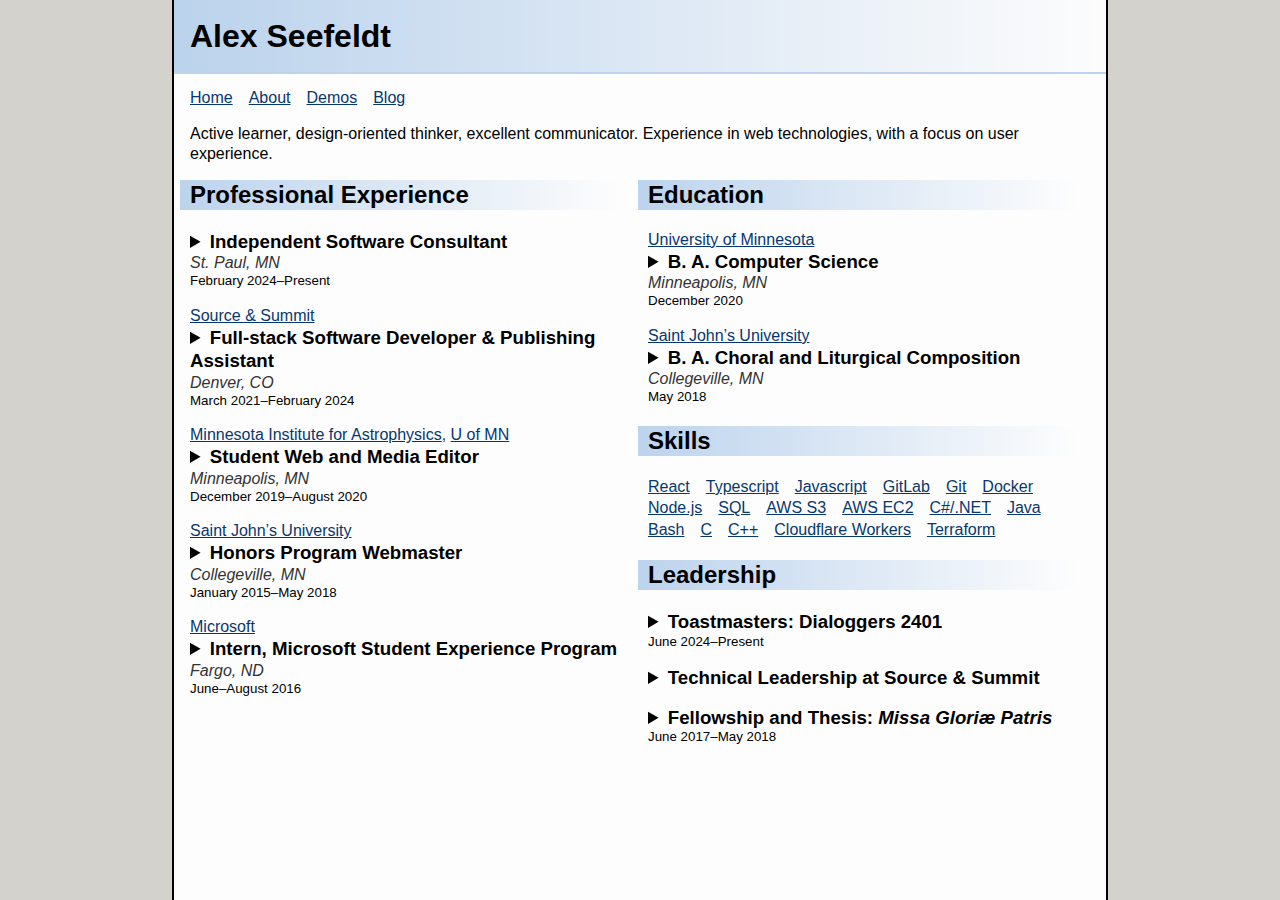
<file: index.html>
<!DOCTYPE html>
<html lang="en">
  <head>
    <title>Alex Seefeldt</title>
    <meta charset="utf-8" />
    <meta content="#6495ED" name="theme-color" />
    <meta content="width=device-width, initial-scale=1.0, shrink-to-fit=no" name="viewport" />
    <!-- <link href="/feed.xml" rel="alternate" title="RSS" type="application/rss+xml" /> -->
    <link href="/favicon.ico" rel="icon" type="image/x-icon" />
    <link href="/css/style.css" rel="stylesheet" type="text/css" />
  </head>
  <body class="wide">
    <header>
      <h1>Alex Seefeldt</h1>
      <nav><a href="/">Home</a><a href="/about">About</a><a href="/demos">Demos</a><a href="/blog">Blog</a></nav>
    </header>
    <main>
      <p>Active learner, design-oriented thinker, excellent communicator. Experience in web technologies, with a focus on user experience.</p>
      <div class="resume">
        <section>
          <h2>Professional Experience</h2>
          <div class="resume-item">
            <details>
              <summary>
                <div class="title">Independent Software Consultant</b></div>
                <div class="location">St. Paul, MN</div>
                <div class="timespan">February 2024–Present</div>
              </summary>
              <ul>
                <li>Work with stakeholders to define requirements</li>
                <li>Design and deploy custom cloud-based solutions</li>
                <li>Provide freelance website development, React frontend work, and Wordpress maintenance</li>
              </ul>
            </details>
          </div>
          <div class="resume-item">
            <div class="context"><a href="https://www.sourceandsummit.com/">Source & Summit</a></div>
            <details>
              <summary>
                <div class="title">Full-stack Software Developer & Publishing Assistant</div>
                <div class="location">Denver, CO</div>
                <div class="timespan">March 2021–February 2024</div>
              </summary>
              <ul>
                <li>Designed, implemented, and deployed core features for React-based liturgy planning platform in Typescript, including web client, backend services, and monitoring</li>
                <li>Collaborated with UX and product stakeholders to develop requirements and testing strategy</li>
                <li>Planned feature implementation by drafting and reviewing technical documents and leading definition of work</li>
                <li>Provided operational support for web app, including on-call availability for critical production issues</li>
                <li>Integrated third-party APIs, including Chargebee, Hubspot, Google Places, and Google Analytics</li>
              </ul>
            </details>
          </div>
          <div class="resume-item">
            <div class="context"><a href="https://cse.umn.edu/mifa/">Minnesota Institute for Astrophysics</a>, <a href="https://twin-cities.umn.edu/">U of MN</a></div>
            <details>
              <summary>
                <div class="title">Student Web and Media Editor</div>
                <div class="location">Minneapolis, MN</div>
                <div class="timespan">December 2019–August 2020</div>
              </summary>
              <ul>
                <li>Redesigned Institute website and executed migration to Drupal</li>
                <li>Built auxiliary websites for academic subunits and professors within the Institute</li>
                <li>Created media to support Institute’s outreach mission</li>
              </ul>
            </details>
          </div>
          <div class="resume-item">
            <div class="context"><a href="https://www.csbsju.edu/">Saint John’s University</a></div>
            <details>
              <summary>
                <div class="title">Honors Program Webmaster</div>
                <div class="location">Collegeville, MN</div>
                <div class="timespan">January 2015–May 2018</div>
              </summary>
              <ul>
                <li>Overhauled site layout and organization for clarity and accessibility</li>
                <li>Managed websites for Honors & All College Thesis Programs using Ingeniux CMS</li>
              </ul>
            </details>
          </div>
          <div class="resume-item">
            <div class="context"><a href="https://www.microsoft.com/">Microsoft</a></div>
            <details>
              <summary>
                <div class="title">Intern, Microsoft Student Experience Program</div>
                <div class="location">Fargo, ND</div>
                <div class="timespan">June–August 2016</div>
              </summary>
              <ul>
                <li>Built utilities for the Dynamics AX documentation team to manage documentation process</li>
                <li class="final">Explored possibilities for augmenting in-line documentation rendering in Visual Studio</li>
              </ul>
            </details>
          </div>
        </section>
        <section>
          <h2>Education</h2>
          <div class="resume-item">
            <div class="context"><a href="https://twin-cities.umn.edu/">University of Minnesota</a></div>
            <details>
              <summary>
                <div class="title">B. A. Computer Science</div>
                <div class="location">Minneapolis, MN</div>
                <div class="timespan">December 2020</div>
              </summary>
              <ul><li>Coursework in Operating Systems, Networking, Algorithms, Databases</li></ul>
            </details>
          </div>
          <div class="resume-item">
            <div class="context"><a href="https://www.csbsju.edu/">Saint John’s University</a></div>
            <details>
              <summary>
                <div class="title">B. A. Choral and Liturgical Composition</div>
                <div class="location">Collegeville, MN</div>
                <div class="timespan">May 2018</div>
              </summary>
              <ul>
                <li>Magna Cum Laude</li>
                <li>Minor in Computer Science</li>
              </ul>
            </details>
          </div>
        </section>
        <section>
          <h2>Skills</h2>
          <ul class="flex-ul">
            <li><a href="https://en.wikipedia.org/wiki/React_(software)">React</a></li>
            <li><a href="https://en.wikipedia.org/wiki/TypeScript">Typescript</a></li>
            <li><a href="https://en.wikipedia.org/wiki/JavaScript">Javascript</a></li>
            <li><a href="https://en.wikipedia.org/wiki/GitLab">GitLab</a></li>
            <li><a href="https://en.wikipedia.org/wiki/Git">Git</a></li>
            <li><a href="https://en.wikipedia.org/wiki/Docker_(software)">Docker</a></li>
            <li><a href="https://en.wikipedia.org/wiki/Node.js">Node.js</a></li>
            <li><a href="https://en.wikipedia.org/wiki/SQL">SQL</a></li>
            <li><a href="https://en.wikipedia.org/wiki/Amazon_S3">AWS S3</a></li>
            <li><a href="https://en.wikipedia.org/wiki/Amazon_Elastic_Compute_Cloud">AWS EC2</a></li>
            <li><a href="https://en.wikipedia.org/wiki/C_Sharp_(programming_language)">C#/.NET</a></li>
            <li><a href="https://en.wikipedia.org/wiki/Java_(programming_language)">Java</a></li>
            <li><a href="https://en.wikipedia.org/wiki/Bash_(Unix_shell)">Bash</a></li>
            <li><a href="https://en.wikipedia.org/wiki/C_(programming_language)">C</a></li>
            <li><a href="https://en.wikipedia.org/wiki/C%2B%2B">C++</a></li>
            <li><a href="https://en.wikipedia.org/wiki/Cloudflare_Workers">Cloudflare Workers</a></li>
            <li><a href="https://en.wikipedia.org/wiki/Terraform_(software)">Terraform</a></li>
          </ul>
        </section>
        <section>
          <h2>Leadership</h2>
          <div class="resume-item">
            <details>
              <summary>
                <div class="title">Toastmasters: Dialoggers <span class="onum">2401</span></div>
                <div class="timespan">June 2024–Present</div>
              </summary>
              <ul>
                <li>Currently serving as Club President for <span class="onum">2025–2026</span> program year</li>
                <li>Preside over meetings; lead club business discussions; represent the club at area & district level</li>
                <li>Present speeches, practice impromptu speaking, and provide feedback to other club members</li>
              </ul>
            </details>
          </div>
          <div class="resume-item">
            <details>
              <summary>
                <div class="title">Technical Leadership at Source & Summit</div>
              </summary>
              <ul>
                <li>Typescript framework for improving usability of Apollo GraphQL client</li>
                <li>Multi-user group mechanics: database design & implementation</li>
                <li>Rewrite of upload feature to AWS S3</li>
              </ul>
            </details>
          </div>
          <div class="resume-item">
            <details>
              <summary>
                <div class="title">Fellowship and Thesis: <cite>Missa&nbsp;Gloriæ&nbsp;Patris</cite></div>
                <div class="timespan">June 2017–May 2018</div>
              </summary>
              <ul>
                <li>Designed and executed a self-driven, large-scale composition project</li>
                <li>Created original 55-page score in addition to defending a 20-page paper</li>
                <li>Organized, rehearsed, and directed two performances of the work</li>
              </ul>
            </details>
          </div>
        </section>
      </div>
    </main>
    <footer>
    </footer>
  </body>
</html>
</file>
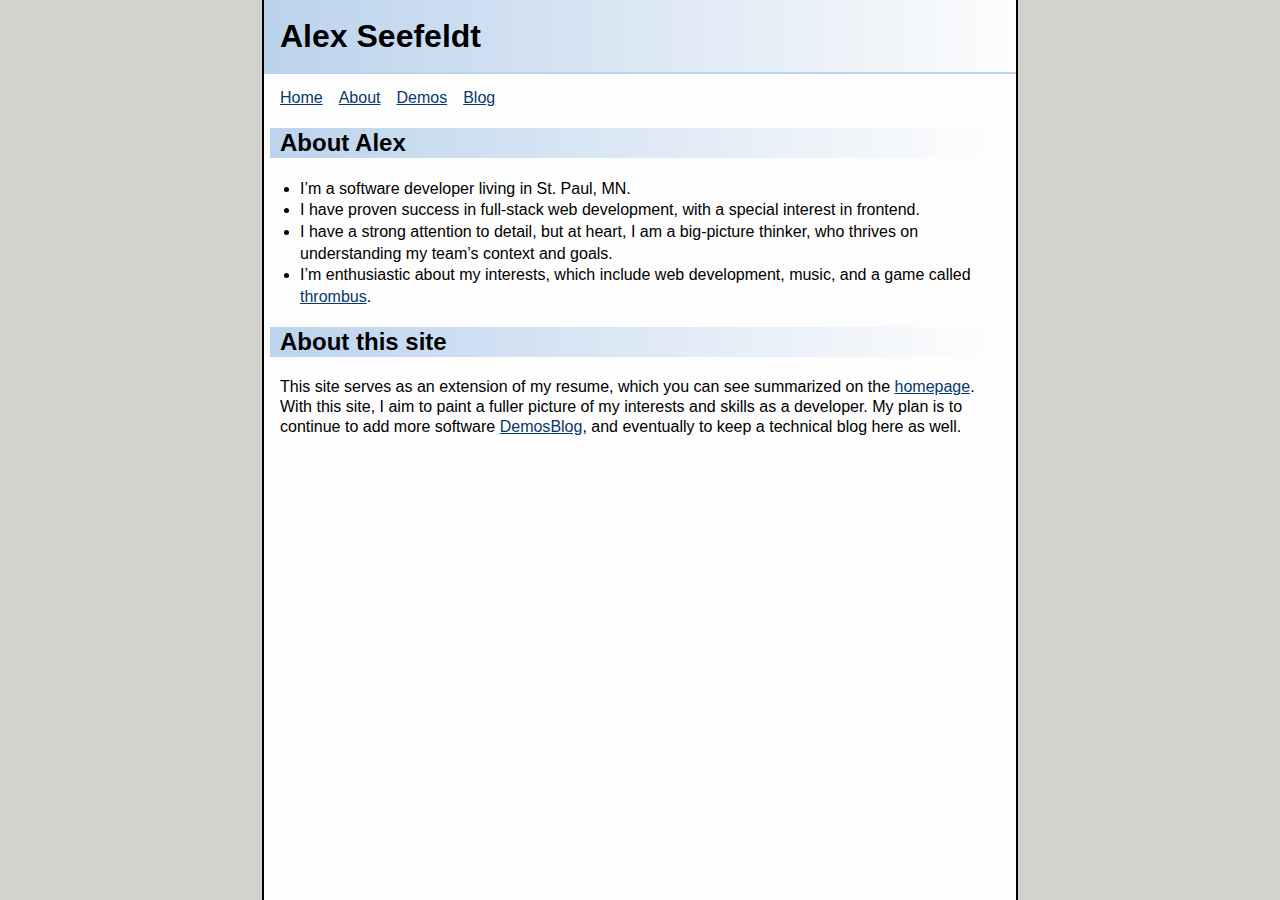
<file: about/index.html>
<!DOCTYPE html>
<html lang="en">
  <head>
    <title>Alex Seefeldt</title>
    <meta charset="utf-8" />
    <meta content="#6495ED" name="theme-color" />
    <meta content="width=device-width, initial-scale=1.0, shrink-to-fit=no" name="viewport" />
    <!-- <link href="/feed.xml" rel="alternate" title="RSS" type="application/rss+xml" /> -->
    <link href="/favicon.ico" rel="icon" type="image/x-icon" />
    <link href="/css/style.css" rel="stylesheet" type="text/css" />
  </head>
  <body>
    <header>
      <h1>Alex Seefeldt</h1>
      <nav><a href="/">Home</a><a href="/about">About</a><a href="/demos">Demos</a><a href="/blog">Blog</a></nav>
    </header>
    <main>
      <h2>About Alex</h2>
      <ul>
        <li>I’m a software developer living in St. Paul, MN.</li>
        <li>I have proven success in full-stack web development, with a special interest in frontend.</li>
        <li>I have a strong attention to detail, but at heart, I am a big-picture thinker, who thrives on understanding my team’s context and goals.</li>
        <li>I’m enthusiastic about my interests, which include web development, music, and a game called <a href="https://thrombusleague.org/">thrombus</a>.</li>
      </ul>
      <h2>About this site</h2>
      <p>
        This site serves as an extension of my resume, which you can see summarized on the <a href="/">homepage</a>.
        With this site, I aim to paint a fuller picture of my interests and skills as a developer.
        My plan is to continue to add more software <a href="/demos">Demos</a><a href="/blog">Blog</a>, and eventually to keep a technical blog here as well.
      </p>
    </main>
    <footer>
    </footer>
  </body>
</html>
</file>
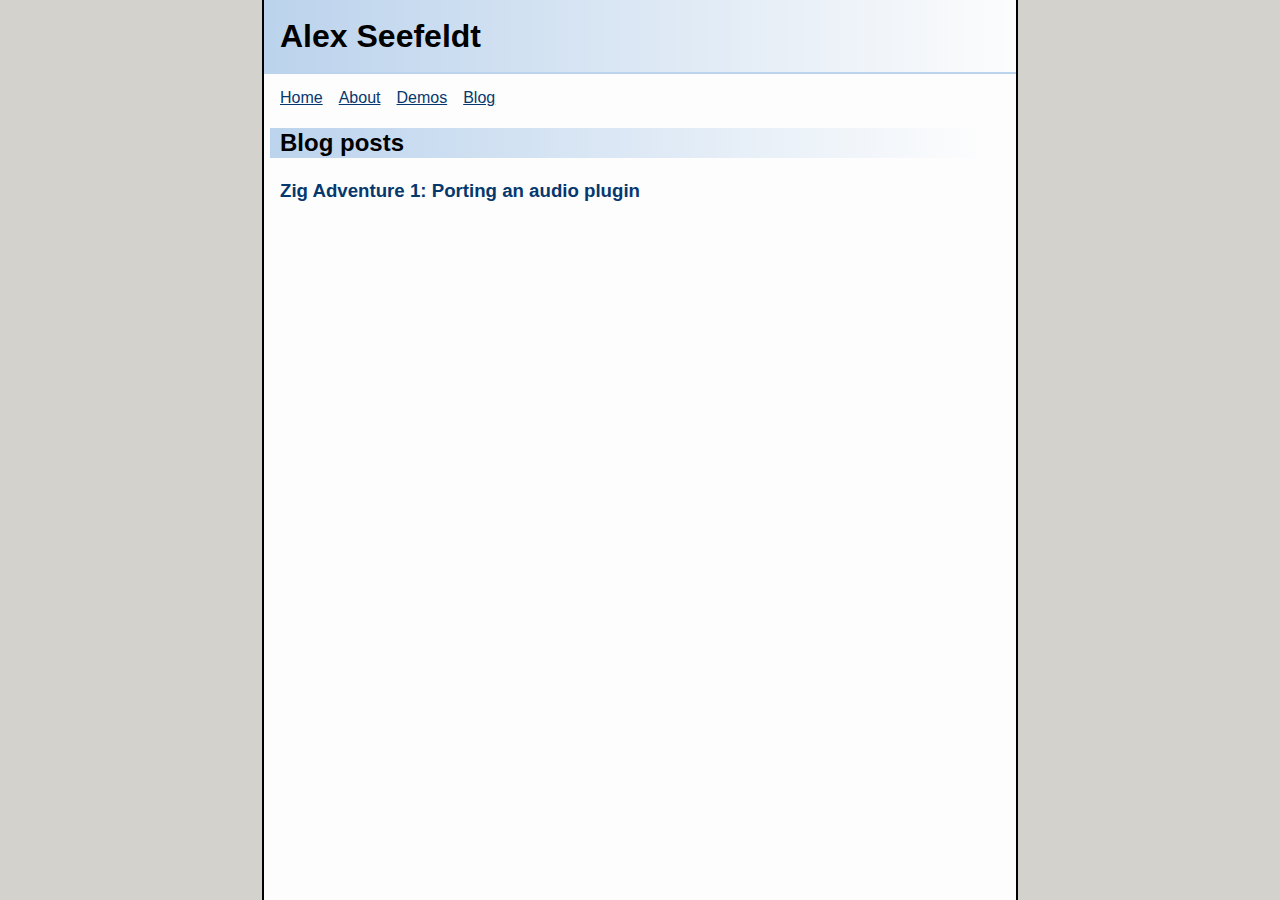
<file: blog/index.html>
<!DOCTYPE html>
<html lang="en">
  <head>
    <title>Alex Seefeldt</title>
    <meta charset="utf-8" />
    <meta content="#6495ED" name="theme-color" />
    <meta content="width=device-width, initial-scale=1.0, shrink-to-fit=no" name="viewport" />
    <!-- <link href="/feed.xml" rel="alternate" title="RSS" type="application/rss+xml" /> -->
    <link href="/favicon.ico" rel="icon" type="image/x-icon" />
    <link href="/css/style.css" rel="stylesheet" type="text/css" />
  </head>
  <body>
    <header>
      <h1>Alex Seefeldt</h1>
      <nav><a href="/">Home</a><a href="/about">About</a><a href="/demos">Demos</a><a href="/blog">Blog</a></nav>
    </header>
    <main>
      <h2>Blog posts</h2>
      <ul class="semantic">
        <li>
          <a class="post-link" href="zig-1">
            <span class="title">Zig Adventure 1: Porting an audio plugin</span>
          </a>
        </li>
      </ul>
    </main>
    <footer>
    </footer>
  </body>
</html>
</file>
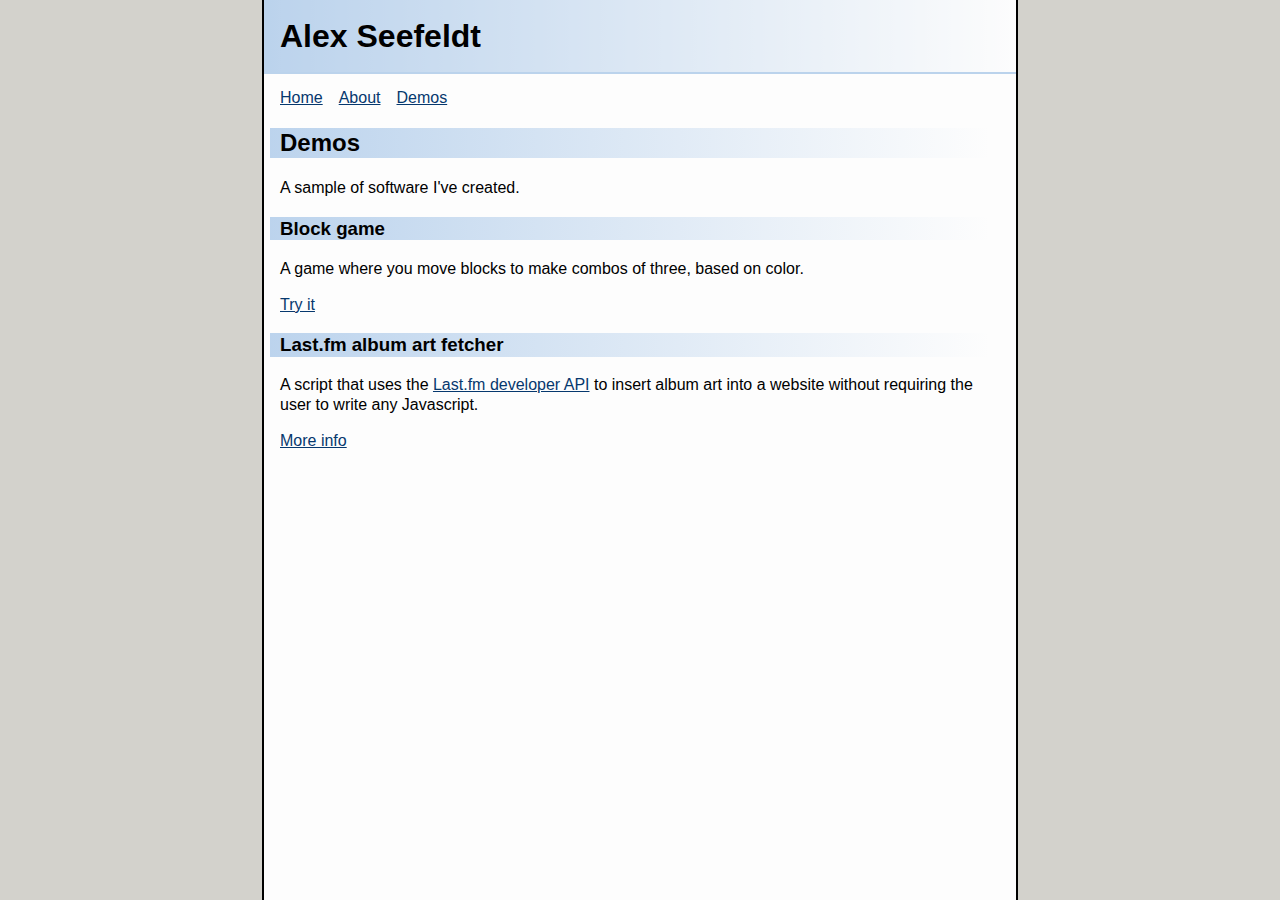
<file: demos/index.html>
<!DOCTYPE html>
<html lang="en">
  <head>
    <title>Alex Seefeldt</title>
    <meta charset="utf-8" />
    <meta content="#6495ED" name="theme-color" />
    <meta content="width=device-width, initial-scale=1.0, shrink-to-fit=no" name="viewport" />
    <!-- <link href="/feed.xml" rel="alternate" title="RSS" type="application/rss+xml" /> -->
    <link href="/favicon.ico" rel="icon" type="image/x-icon" />
    <link href="/css/style.css" rel="stylesheet" type="text/css" />
  </head>
  <body>
    <header>
      <h1>Alex Seefeldt</h1>
      <nav><a href="/">Home</a><a href="/about">About</a><a href="/demos">Demos</a></nav>
    </header>
    <main>
      <h2>Demos</h2>
      <p>A sample of software I've created.</p>
      <h3>Block game</h3>
      <p>A game where you move blocks to make combos of three, based on color.</p>
      <p><a href="game">Try it</a></p>
      <h3>Last.fm album art fetcher</h3>
      <p>A script that uses the <a href="https://www.last.fm/api">Last.fm developer API</a> to insert album art into a website without requiring the user to write any Javascript.</p>
      <p><a href="album-art-fetcher">More info</a></p>
    </main>
    <footer>
    </footer>
  </body>
</html>
</file>
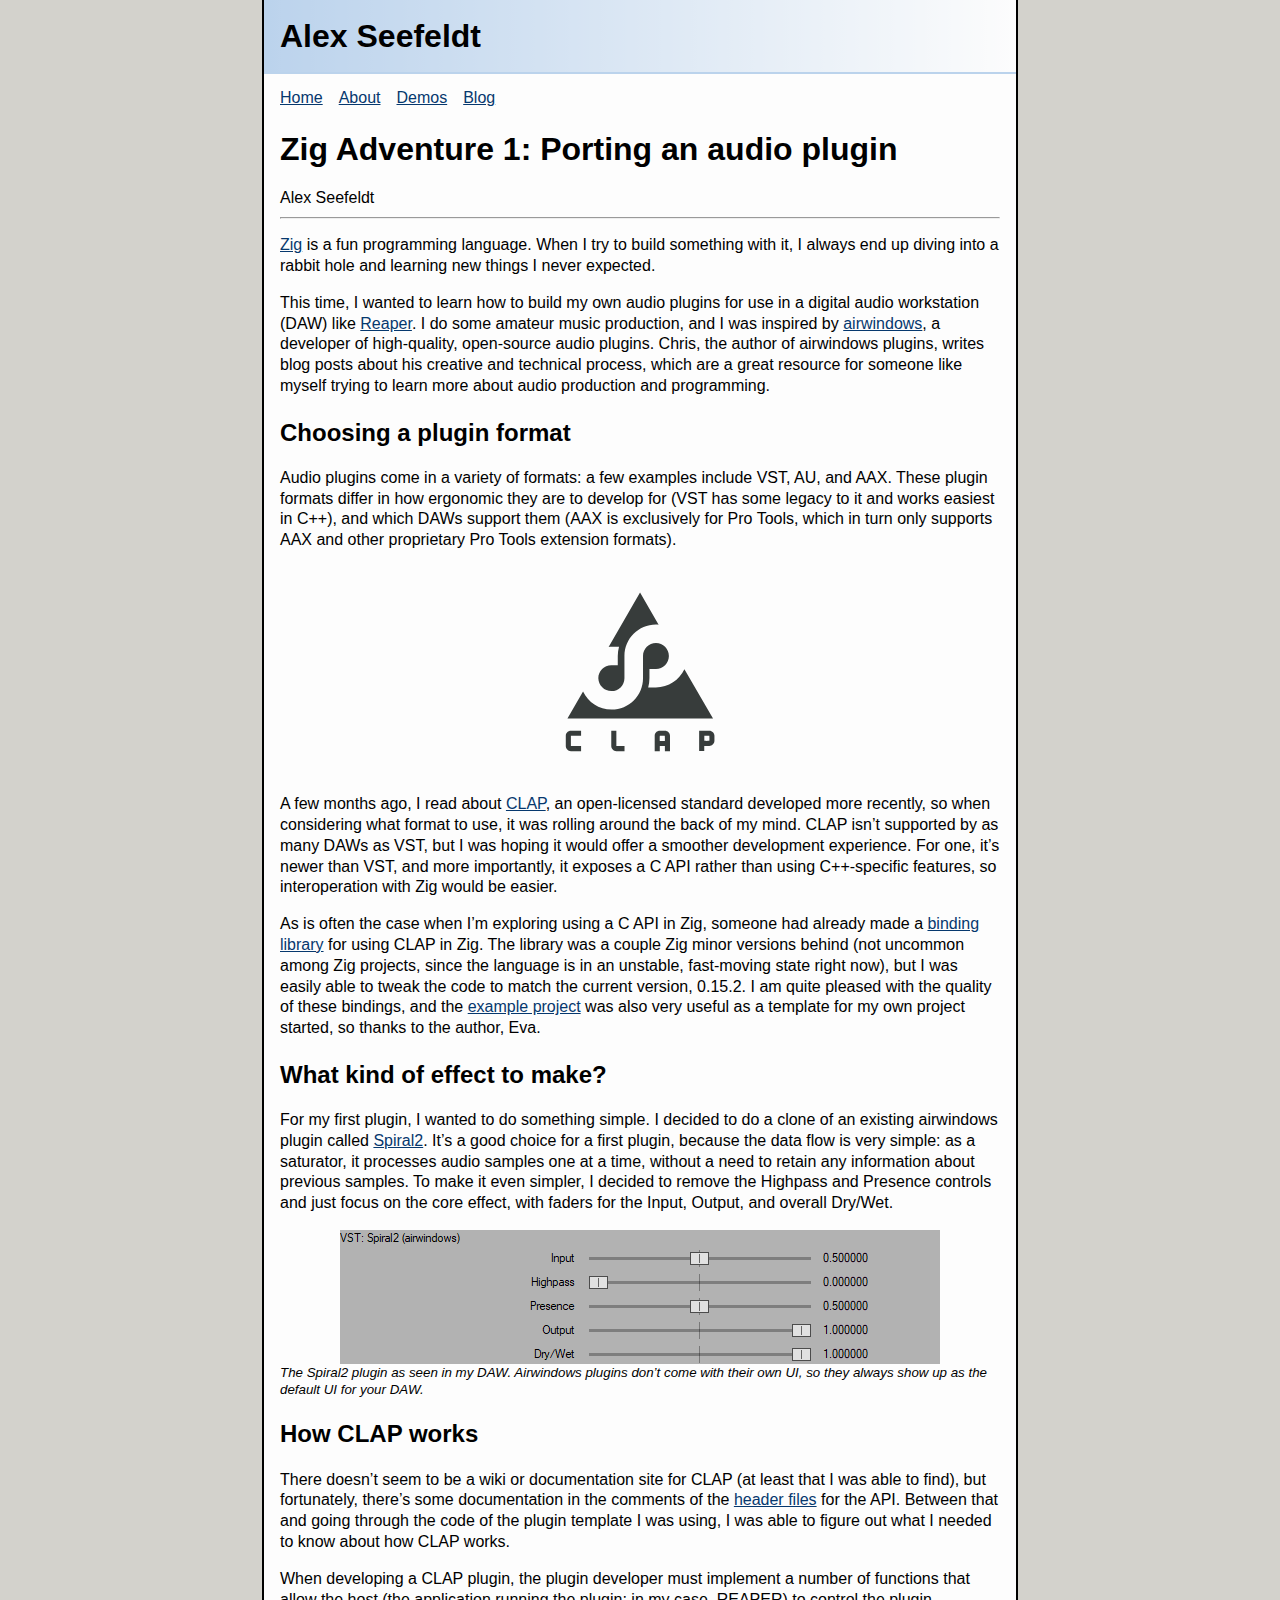
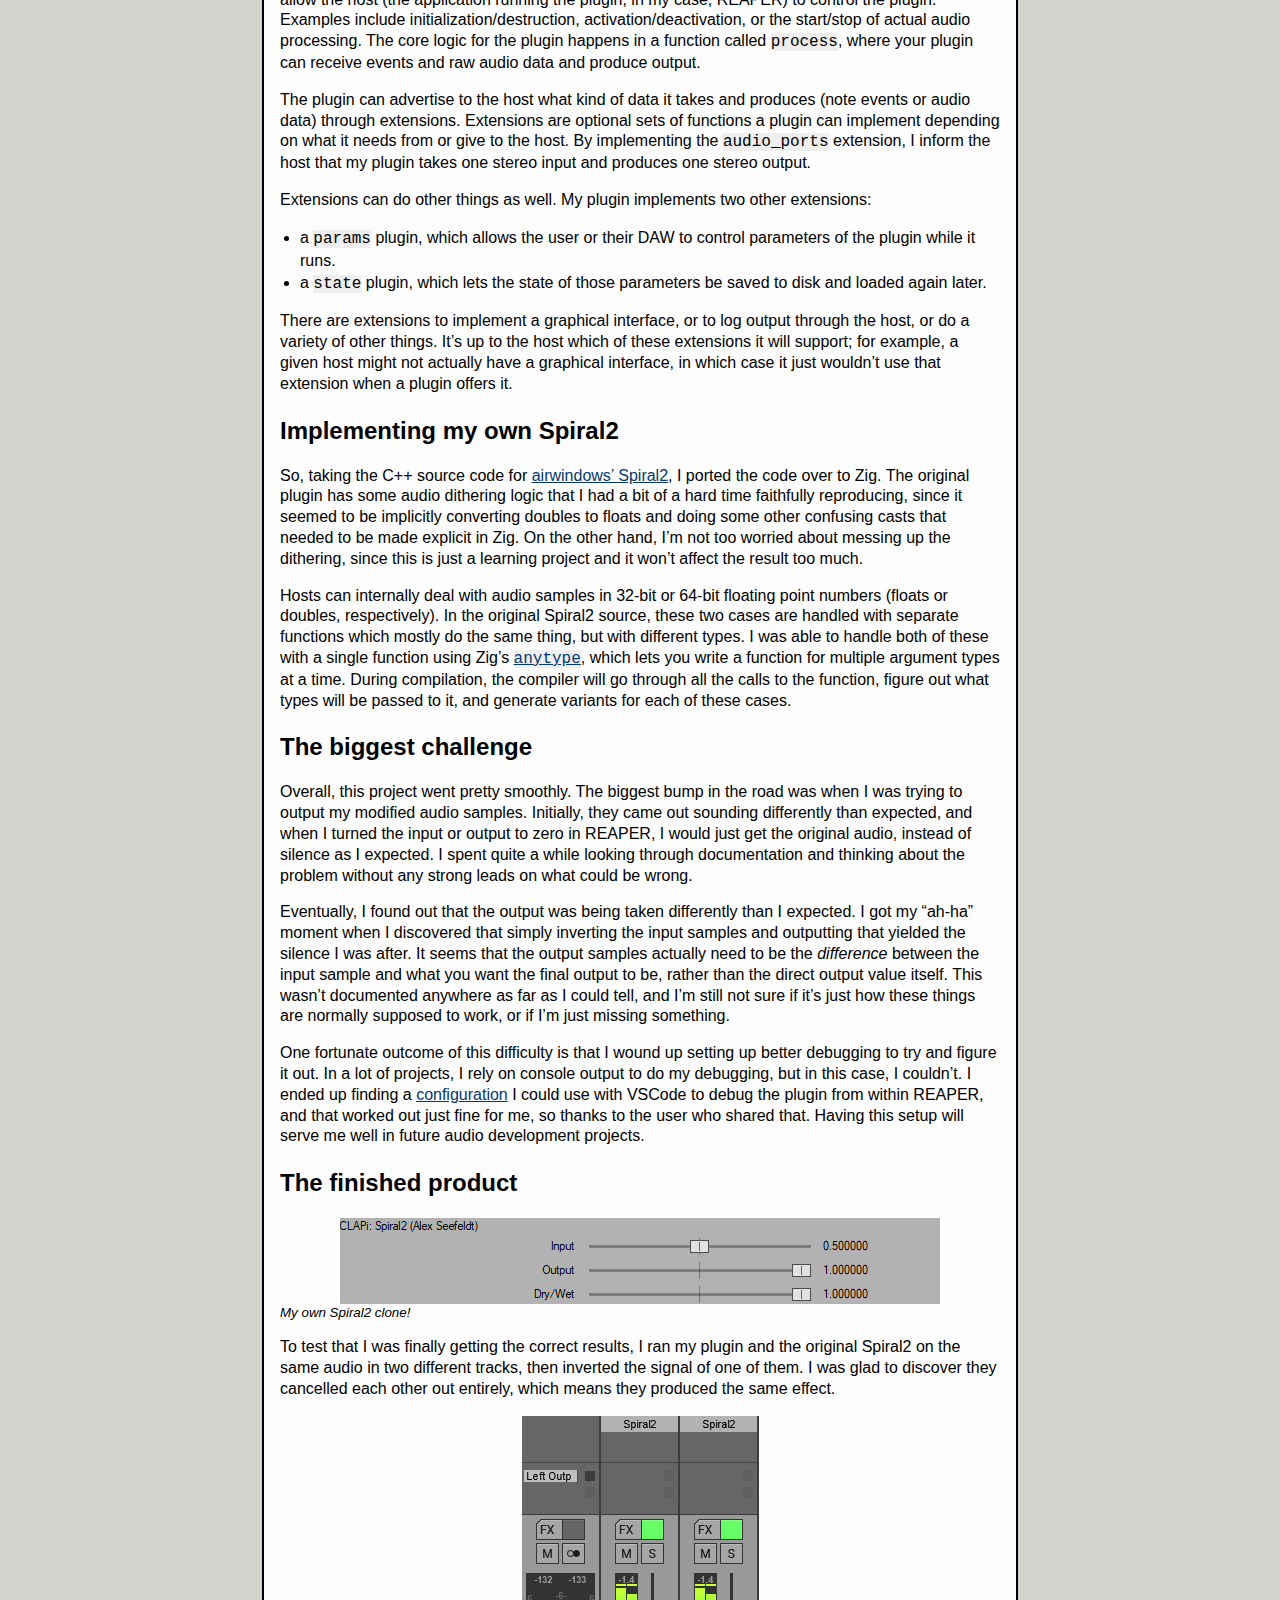
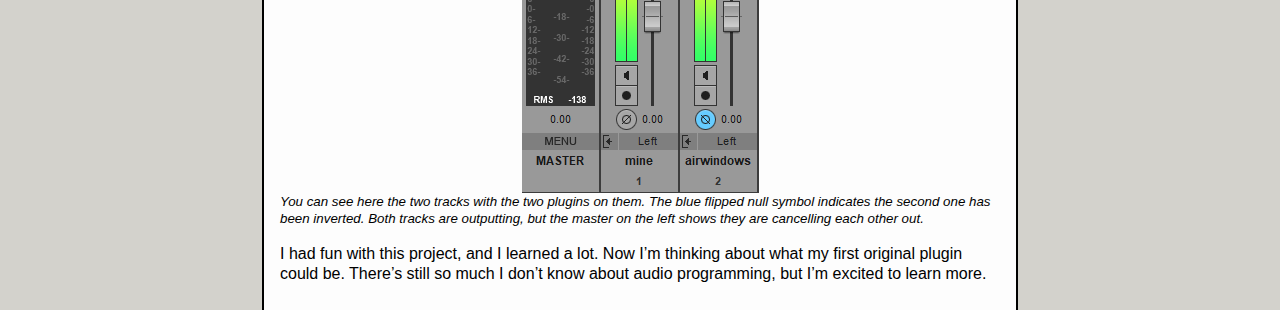
<file: blog/zig-1/index.html>
<!DOCTYPE html>
<html lang="en">
  <head>
    <title>Alex Seefeldt</title>
    <meta charset="utf-8" />
    <meta content="#6495ED" name="theme-color" />
    <meta content="width=device-width, initial-scale=1.0, shrink-to-fit=no" name="viewport" />
    <!-- <link href="/feed.xml" rel="alternate" title="RSS" type="application/rss+xml" /> -->
    <link href="/favicon.ico" rel="icon" type="image/x-icon" />
    <link href="/css/style.css" rel="stylesheet" type="text/css" />
  </head>
  <body>
    <header>
      <h1>Alex Seefeldt</h1>
      <nav><a href="/">Home</a><a href="/about">About</a><a href="/demos">Demos</a><a href="/blog">Blog</a></nav>
    </header>
    <main>
      <article>
        <h1>Zig Adventure 1: Porting an audio plugin</h1>
        <div class="byline">Alex Seefeldt</div>
        <hr>
        <p>
          <a href="https://ziglang.org/">Zig</a> is a fun programming language.
          When I try to build something with it, I always end up diving into a rabbit hole and learning new things I never expected.
        </p><p>
          This time, I wanted to learn how to build my own audio plugins for use in a digital audio workstation (DAW) like <a href="https://www.reaper.fm/">Reaper</a>.
          I do some amateur music production, and I was inspired by <a href="https://www.airwindows.com/">airwindows</a>, a developer of high-quality, open-source audio plugins.
          Chris, the author of airwindows plugins, writes blog posts about his creative and technical process,
          which are a great resource for someone like myself trying to learn more about audio production and programming.
        </p>
        <h2>Choosing a plugin format</h2>
        <p>
          Audio plugins come in a variety of formats: a few examples include VST, AU, and AAX.
          These plugin formats differ in how ergonomic they are to develop for (VST has some legacy to it and works easiest in C++),
          and which DAWs support them (AAX is exclusively for Pro Tools, which in turn only supports AAX and other proprietary Pro Tools extension formats).
        </p>
        <img src="clap.svg" width="200" />
        <p>
          A few months ago, I read about <a href="https://cleveraudio.org/">CLAP</a>, an open-licensed standard developed more recently, so when considering what format to use, it was rolling around the back of my mind.
          CLAP isn’t supported by as many DAWs as VST, but I was hoping it would offer a smoother development experience.
          For one, it’s newer than VST, and more importantly, it exposes a C API rather than using C++-specific features, so interoperation with Zig would be easier.
        </p><p>
          As is often the case when I’m exploring using a C API in Zig, someone had already made a <a href="https://sr.ht/~interpunct/clap-zig-bindings/">binding library</a> for using CLAP in Zig.
          The library was a couple Zig minor versions behind (not uncommon among Zig projects, since the language is in an unstable, fast-moving state right now),
          but I was easily able to tweak the code to match the current version, 0.15.2.
          I am quite pleased with the quality of these bindings,
          and the <a href="https://git.sr.ht/~interpunct/clap-bindings-example">example project</a> was also very useful
          as a template for my own project started, so thanks to the author, Eva.
        </p>
        <h2>What kind of effect to make?</h2>
        <p>
          For my first plugin, I wanted to do something simple.
          I decided to do a clone of an existing airwindows plugin called <a href="https://www.airwindows.com/spiral2/">Spiral2</a>.
          It’s a good choice for a first plugin, because the data flow is very simple: as a saturator, it processes audio samples one at a time,
          without a need to retain any information about previous samples.
          To make it even simpler, I decided to remove the Highpass and Presence controls and just focus on the core effect, with faders for the Input, Output, and overall Dry/Wet.
        </p>
        <figure><img src="spiral2-mobile.webp" class="mobile-alternative" /><img src="spiral2.webp" /><figcaption>The Spiral2 plugin as seen in my DAW. Airwindows plugins don’t come with their own UI, so they always show up as the default UI for your DAW.</figcaption></figure>
        <h2>How CLAP works</h2>
        <p>
          There doesn’t seem to be a wiki or documentation site for CLAP (at least that I was able to find), but fortunately, there’s some documentation in the comments of the <a href="https://github.com/free-audio/clap/tree/main/include/clap">header files</a> for the API. Between that and going through the code of the plugin template I was using, I was able to figure out what I needed to know about how CLAP works.
        </p><p>
          When developing a CLAP plugin, the plugin developer must implement a number of functions that allow the host (the application running the plugin; in my case, REAPER) to control the plugin. Examples include initialization/destruction, activation/deactivation, or the start/stop of actual audio processing.
          The core logic for the plugin happens in a function called <code>process</code>, where your plugin can receive events and raw audio data and produce output.
        </p><p>
          The plugin can advertise to the host what kind of data it takes and produces (note events or audio data) through extensions.
          Extensions are optional sets of functions a plugin can implement depending on what it needs from or give to the host.
          By implementing the <code>audio_ports</code> extension, I inform the host that my plugin takes one stereo input and produces one stereo output.
        </p><p>
          Extensions can do other things as well.
          My plugin implements two other extensions:
        </p>
        <ul>
          <li>a <code>params</code> plugin, which allows the user or their DAW to control parameters of the plugin while it runs.</li>
          <li>a <code>state</code> plugin, which lets the state of those parameters be saved to disk and loaded again later.</li>
        </ul><p>
          There are extensions to implement a graphical interface, or to log output through the host, or do a variety of other things.
          It’s up to the host which of these extensions it will support; for example, a given host might not actually have a graphical interface,
          in which case it just wouldn’t use that extension when a plugin offers it.
        </p>
        <h2>Implementing my own Spiral2</h2>
        <p>
          So, taking the C++ source code for <a href="https://github.com/airwindows/airwindows/blob/master/plugins/WinVST/Spiral2/Spiral2Proc.cpp">airwindows’ Spiral2</a>, I ported the code over to Zig.
          The original plugin has some audio dithering logic that I had a bit of a hard time faithfully reproducing, since it seemed to be implicitly converting doubles to floats and doing some other confusing casts that needed to be made explicit in Zig.
          On the other hand, I’m not too worried about messing up the dithering, since this is just a learning project and it won’t affect the result too much.
        </p><p>
          Hosts can internally deal with audio samples in 32-bit or 64-bit floating point numbers (floats or doubles, respectively).
          In the original Spiral2 source, these two cases are handled with separate functions which mostly do the same thing, but with different types.
          I was able to handle both of these with a single function using Zig’s <a href="https://ziglang.org/documentation/master/#Function-Parameter-Type-Inference"><code>anytype</code></a>,
          which lets you write a function for multiple argument types at a time.
          During compilation, the compiler will go through all the calls to the function, figure out what types will be passed to it, and generate variants for each of these cases.
        </p>
        <h2>The biggest challenge</h2>
        <p>
          Overall, this project went pretty smoothly.
          The biggest bump in the road was when I was trying to output my modified audio samples.
          Initially, they came out sounding differently than expected, and when I turned the input or output to zero in REAPER,
          I would just get the original audio, instead of silence as I expected.
          I spent quite a while looking through documentation and thinking about the problem without any strong leads on what could be wrong.
        </p><p>
          Eventually, I found out that the output was being taken differently than I expected.
          I got my “ah-ha” moment when I discovered that simply inverting the input samples and outputting that yielded the silence I was after.
          It seems that the output samples actually need to be the <em>difference</em> between the input sample and what you want the final output to be, rather than the direct output value itself.
          This wasn’t documented anywhere as far as I could tell, and I’m still not sure if it’s just how these things are normally supposed to work, or if I’m just missing something.
        </p><p>
          One fortunate outcome of this difficulty is that I wound up setting up better debugging to try and figure it out.
          In a lot of projects, I rely on console output to do my debugging, but in this case, I couldn’t.
          I ended up finding a <a href="https://forum.juce.com/t/cmake-vs-code-debugging-in-reaper/61846/5">configuration</a> I could use with VSCode to debug the plugin from within REAPER, and that worked out just fine for me, so thanks to the user who shared that.
          Having this setup will serve me well in future audio development projects.
        </p>
        <h2>The finished product</h2>
        <figure><img src="my-spiral2-mobile.webp" class="mobile-alternative" /><img src="my-spiral2.webp" /><figcaption>My own Spiral2 clone!</figcaption></figure>
        <p>
          To test that I was finally getting the correct results,
          I ran my plugin and the original Spiral2 on the same audio in two different tracks, then inverted the signal of one of them.
          I was glad to discover they cancelled each other out entirely, which means they produced the same effect.
        </p>
        <figure><img src="spiral2-comparison.webp" /><figcaption>You can see here the two tracks with the two plugins on them. The blue flipped null symbol indicates the second one has been inverted. Both tracks are outputting, but the master on the left shows they are cancelling each other out.</figcaption></figure>
        <p>
          I had fun with this project, and I learned a lot. Now I’m thinking about what my first original plugin could be.
          There’s still so much I don’t know about audio programming, but I’m excited to learn more.
        </p>
      </article>
    </main>
    <footer>
    </footer>
  </body>
</html>
</file>
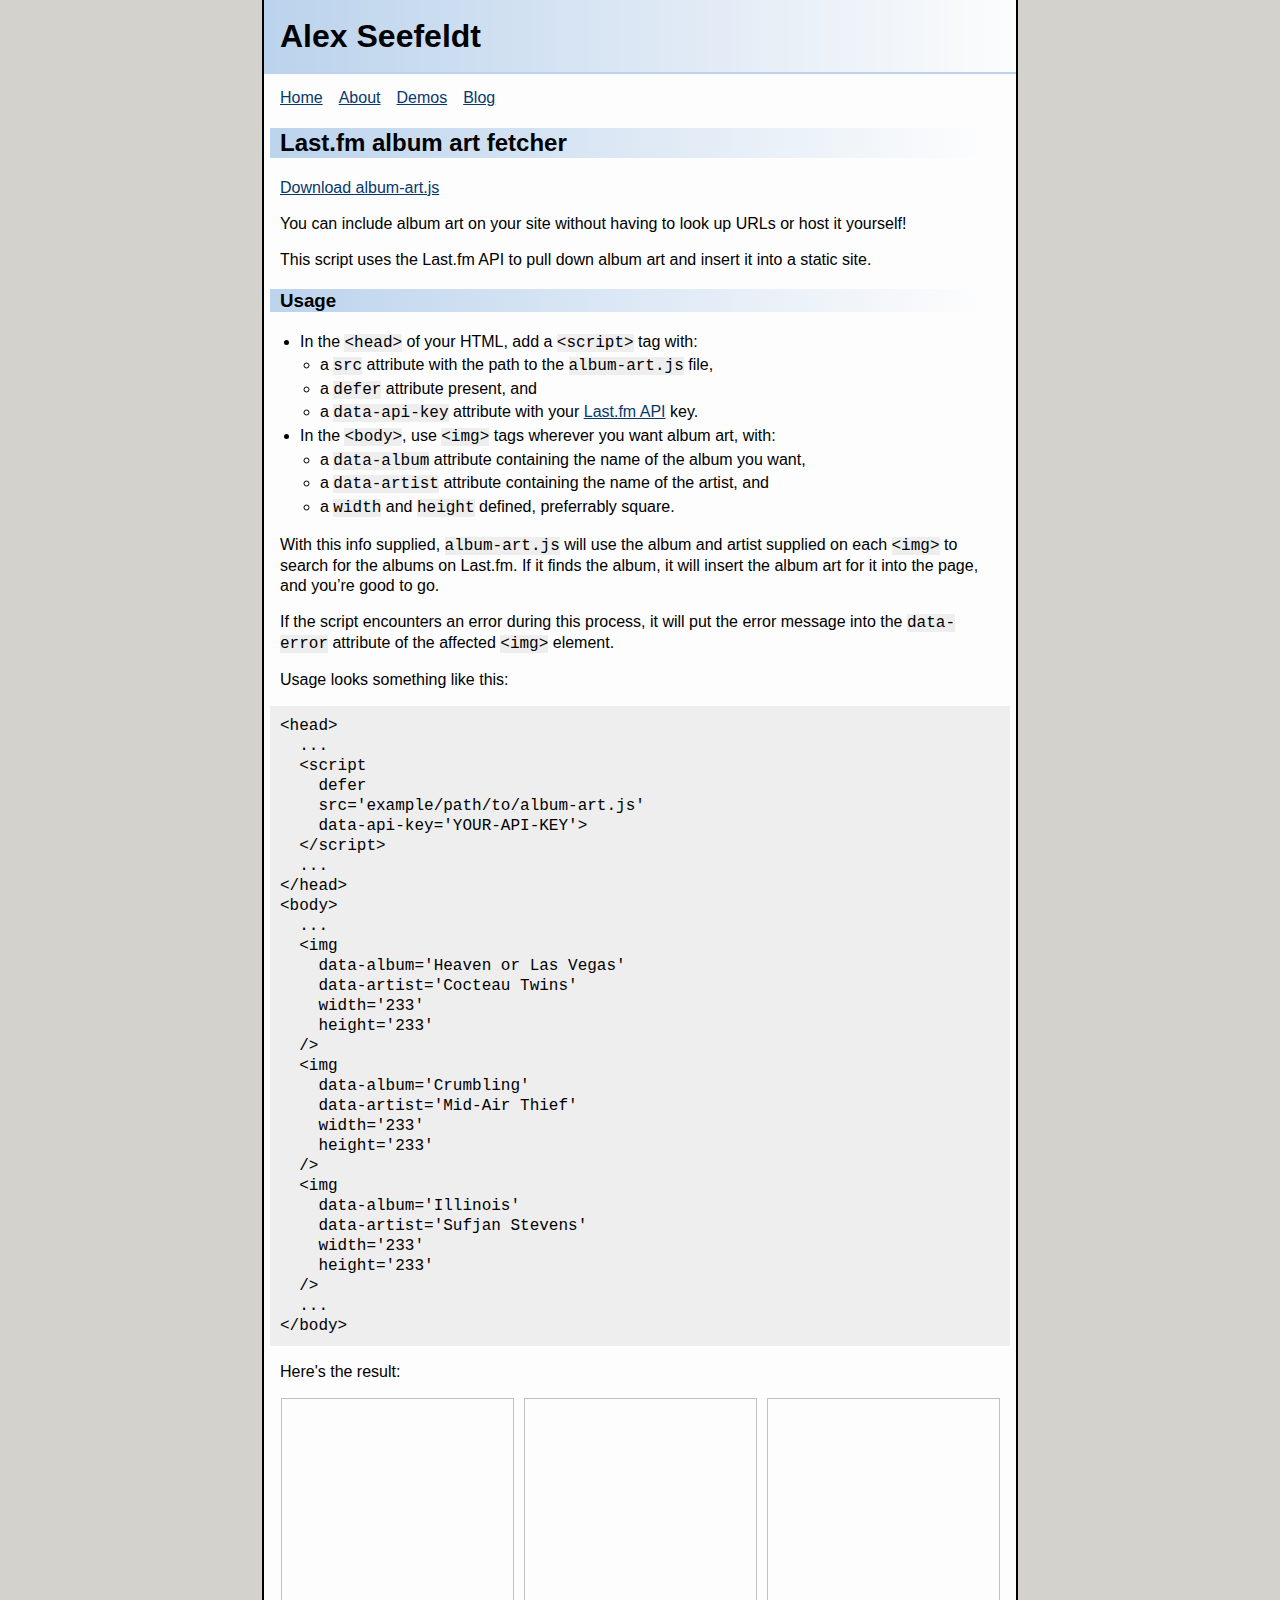
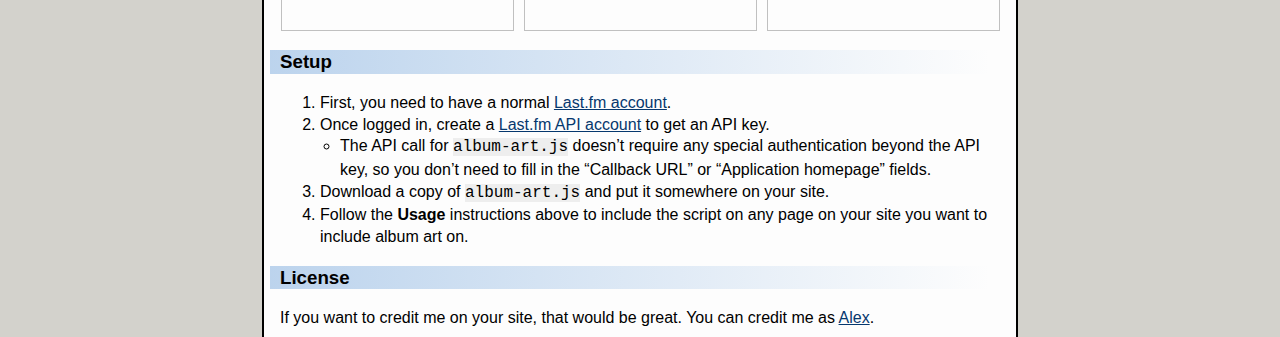
<file: demos/album-art-fetcher/index.html>
<!DOCTYPE html>
<html lang='en'>

<head>
  <title>Alex Seefeldt</title>
  <meta charset="utf-8" />
  <meta content="#6495ED" name="theme-color" />
  <meta content="width=device-width, initial-scale=1.0, shrink-to-fit=no" name="viewport" />
  <!-- <link href="/feed.xml" rel="alternate" title="RSS" type="application/rss+xml" /> -->
  <link href="/favicon.ico" rel="icon" type="image/x-icon" />
  <link href="/css/style.css" rel="stylesheet" type="text/css" />
  <link href="/css/game.css" rel="stylesheet" type="text/css" />
  <script defer src="/js/album-art.js" data-api-key="5460c3381d64e7e9908b9fdfc5559747"></script>
</head>
<body>
  <header>
    <h1>Alex Seefeldt</h1>
    <nav><a href="/">Home</a><a href="/about">About</a><a href="/demos">Demos</a><a href="/blog">Blog</a></nav>
  </header>
  <main>
    <h2>Last.fm album art fetcher</h2>
    <p><a href="/js/album-art.js" download="">Download album-art.js</a></p>
    <p>You can include album art on your site without having to look up URLs or host it yourself!</p>
    <p>This script uses the Last.fm API to pull down album art and insert it into a static site.</p>
    <h3>Usage</h3>
    <ul>
      <li>In the <code>&lt;head&gt;</code> of your HTML, add a <code>&lt;script&gt;</code> tag with:<ul>
          <li>a <code>src</code> attribute with the path to the <code>album-art.js</code> file,</li>
          <li>a <code>defer</code> attribute present, and</li>
          <li>a <code>data-api-key</code> attribute with your <a href="https://www.last.fm/api/account/create">Last.fm
              API</a> key.</li>
        </ul>
      </li>
      <li>In the <code>&lt;body&gt;</code>, use <code>&lt;img&gt;</code> tags wherever you want album art, with:<ul>
          <li>a <code>data-album</code> attribute containing the name of the album you want,</li>
          <li>a <code>data-artist</code> attribute containing the name of the artist, and</li>
          <li>a <code>width</code> and <code>height</code> defined, preferrably square.</li>
        </ul>
      </li>
    </ul>
    <p>
      With this info supplied, <code>album-art.js</code> will use the album and artist supplied on each <code>&lt;img&gt;</code> to search for the albums on Last.fm.
      If it finds the album, it will insert the album art for it into the page, and you’re good to go.
    </p>
    <p>
      If the script encounters an error during this process, it will put the error message into the <code>data-error</code> attribute of the affected <code>&lt;img&gt;</code> element.
    </p>
    <p>Usage looks something like this:</p>
    <pre class="code"><code>&lt;head&gt;
  ...
  &lt;script
    defer
    src='example/path/to/album-art.js'
    data-api-key='YOUR-API-KEY'&gt;
  &lt;/script&gt;
  ...
&lt;/head&gt;
&lt;body&gt;
  ...
  &lt;img
    data-album='Heaven or Las Vegas'
    data-artist='Cocteau Twins'
    width='233'
    height='233'
  /&gt;
  &lt;img
    data-album='Crumbling'
    data-artist='Mid-Air Thief'
    width='233'
    height='233'
  /&gt;
  &lt;img
    data-album='Illinois'
    data-artist='Sufjan Stevens'
    width='233'
    height='233'
  /&gt;
  ...
&lt;/body&gt;
</code></pre>
    <p>Here's the result:</p>
    <div class="album-art-container">
      <img data-album="Heaven or Las Vegas" data-artist="Cocteau Twins" width="233" height="233" />
      <img data-album="Crumbling" data-artist="Mid-Air Thief" width="233" height="233" />
      <img data-album="Illinois" data-artist="Sufjan Stevens" width="233" height="233" />
    </div>
    <h3>Setup</h3>
    <ol>
      <li>First, you need to have a normal <a href="https://www.last.fm/join">Last.fm account</a>.</li>
      <li>Once logged in, create a <a href="https://www.last.fm/api/account/create">Last.fm API account</a> to get an API key.
        <ul>
          <li>The API call for <code>album-art.js</code> doesn’t require any special authentication beyond the API key, so you don’t need to fill in the “Callback URL” or “Application homepage” fields.</li>
        </ul>
      </li>
      <li>Download a copy of <code>album-art.js</code> and put it somewhere on your site.</li>
      <li>Follow the <strong>Usage</strong> instructions above to include the script on any page on your site you want
        to include album art on.</li>
    </ol>
    <h3>License</h3>
    <p>If you want to credit me on your site, that would be great. You can credit me as <a href="https://alexseefeldt.github.io/">Alex</a>.</p>
  </main>
  <footer>
  </footer>
</body>
</html>
</file>
<file: css/style.css>
html {
  background-color: #d3d2cc;
  font-family: Arial, Helvetica, sans-serif;
  font-size: 12pt;
  line-height: 1.25;
}

body {
  background-color: #fdfdfd;
  border: 2px solid black;
  border-top: none;
  border-bottom: none;
  margin: 0 auto;
  padding: 1em;
  max-width: 720px;
  min-height: calc(100vh - 2em)
}

body.wide {
  max-width: 900px;
}

.resume {
  column-count: 2;
}

.resume section:first-child h2 {
  margin-top: 0;
}

.resume section {
  break-inside: avoid-column;
}

.resume .resume-item {
  margin-bottom: 1em;
  /* padding: 5px 10px;
  margin: -5px -10px 1em -10px;
  background: linear-gradient(to right, gainsboro, transparent); */
}

.resume .resume-item .context {
  color: #333333;
}

.resume .resume-item .title {
  font-size: 14pt;
  font-weight: bold;
}

.resume .resume-item .location {
  color: #333333;
  font-style: italic;
}

.resume .resume-item .timespan {
  font-size: 10pt;
  font-feature-settings: "onum";
}

.resume .resume-item ul {
  margin: 0.5em 0;
}

.resume .resume-item details > summary:first-of-type > div:first-child {
  display: inline;
}

.resume .resume-item details > summary:first-of-type::marker {
  font-size: 14pt;
}

.onum {
  font-feature-settings: "onum";
}

ul {
  padding-inline-start: 1.25em;
}

ul.flex-ul {
  display: flex;
  gap: 0 1em;
  padding-inline-start: 0;
  flex-wrap: wrap;
  list-style: none;
}

ul.flex-ul li {
  display: inline-block;
}

a {
  color: #06386E;
}

a:hover {
  color: #2F5898;
}

header h1 {
  margin-top: 0;
  --smear-gradient-color: #7baadd;
}

.resume h2, main > h3 {
  --smear-gradient-color: #7baadd;
}

main > h2 {
  --smear-gradient-color: #7baadd;
}

.resume h2, header h1, main > h2, main > h3 {
  position: relative;
  z-index: 1;
}
.resume h2::before, header h1::before, main > h2::before, main > h3::before {
  content: "";
  display: block;
  position: absolute;
  width: 100%;
  height: 100%;
  z-index: -1;
  background: linear-gradient(to right, var(--smear-gradient-color), transparent);
  opacity: 0.5;
  left: -10px;
}

header h1::before {
  width: calc(100% + 2rem);
  left: -1rem;
  height: calc(100% + 2rem);
  top: -1rem;
  border-bottom: 2px solid #7baadd;
}
header h1 {
  margin-bottom: 1em;
}

header nav {
  display: flex;
  gap: 0 1em;
  flex-wrap: wrap;
}

header nav a {
  display: inline-block;
}

code, pre.code {
  background-color: #eeeeee;
}

pre.code {
  padding: 10px;
  margin: 1em -10px;
  overflow-x: auto;
  max-width: 100%;
}

.album-art-container {
  display: flex;
  gap: 10px;
  flex-wrap: wrap;
  justify-content: center;
}

ul, li {
  line-height: 1.35;
}

article {
  line-height: 1.3;
}

article > img, article > figure > img {
  max-width: 100%;
  height: auto;
  margin: 0 auto;
  display: block;
}

article > figure {
  max-width: 100%;
  margin: 0 auto;
}
article > figure > figcaption {
  font-size: 10pt;
  font-style: italic;
}

ul.semantic {
  display: block;
  padding: 0;
  margin: 0;
  list-style: none;
}

ul.semantic li {
  margin: 0;
}

:is(h1, h2, h3) a {
  text-decoration: none;
  color: inherit;
}

time {
  font-weight: normal;
  font-style: italic;
  font-size: 12pt;
  font-variant-numeric: oldstyle-nums;
  -moz-font-feature-settings: "onum";
  -webkit-font-feature-settings: "onum";
  font-feature-settings: "onum";
  opacity: 0.8;
}

.post-link {
  display: flex;
  flex-direction: column;
  position: relative;
  font-size: 14pt;
  margin: -0.25em 0 0.75em -0.25em;
  padding: 0.25em 0.25em 0.25em 0.25em;
  max-width: fit-content;
  text-decoration: none;
  text-decoration-thickness: 1px;
}
.post-link > .title {
  font-weight: bold;
}
.post-link:hover > .title {
  text-decoration: underline;
}

article .byline {
  margin-top: -0.25em;
  margin-bottom: 0.25em;
}

@media only screen and (max-width: 640px) {
  .resume {
    columns: unset;
  }
}

@media only screen and (min-width: 401px) {
  img.mobile-alternative {
    display: none;
  }
}
@media only screen and (max-width: 400px) {
  img.mobile-alternative + img:not(.mobile-alternative) {
    display: none;
  }
}
</file>
<file: css/game.css>
#pixi-container {
  width: 303px;
  height: 591px;
  margin: 0 auto;
  border: 2px solid black;
  display: grid;
  position: relative;
  accent-color: #2F5898;
}
#pixi-container > * {
  grid-row: 1;
  grid-column: 1;
}
#pixi-container:focus, #pixi-container:focus-visible {
  outline: none;
}
#pixi-container canvas {
  -webkit-touch-callout: none;
  -webkit-tap-highlight-color: transparent;
  -moz-user-select: -moz-none;
  -webkit-user-select: none;
  -ms-user-select: none;
  user-select: none;
  image-rendering: optimizeSpeed;
  image-rendering: -moz-crisp-edges;
  image-rendering: -o-crisp-edges;
  image-rendering: -webkit-optimize-contrast;
  image-rendering: optimize-contrast;
  image-rendering: crisp-edges;
  image-rendering: pixelated;
  -ms-interpolation-mode: nearest-neighbor;
}
#pixi-container .game-window {
  background-color: #fdfdfd;
  z-index: 1;
  padding: 9px;
  font-size: 0.8em;
}
#pixi-container .game-window:not(.show) {
  opacity: 0;
  pointer-events: none;
}
#pixi-container .game-window h3, h4 {
  font-family: var(--serif);
}
#pixi-container #intro-window {
  z-index: 2;
}
#pixi-container #pause-window.show {
  background-color: #f8f8ffdd;
}
#pixi-container #pause-window .reset-buttons.show-confirm .reset-uncertain,
#pixi-container #pause-window .reset-buttons:not(.show-confirm) .confirm-reset {
  display: none;
}
#pixi-container #pause-window .reset-buttons .confirm-reset {
  background: linear-gradient(to right, #6495ed66, #6495ed66 var(--completion), transparent var(--completion), transparent);
}
#pixi-container #end-window.show, #end-zero-window.show {
  transition: opacity 300ms;
}
#pixi-container .link-style-button {
  border: none;
  background: none;
  font-family: inherit;
  color: inherit;
  font-size: inherit;
  text-decoration: underline;
  padding: 0;
  cursor: pointer;
  margin: 0 auto 4px auto;
  display: block;
}
#pixi-container .button-line {
  display: block;
  margin: 0 auto 4px auto;
  width: fit-content;
}
#pixi-container .button-line .link-style-button {
  display: inline;
  margin: 0;
}
#pixi-container dl {
  display: grid;
  grid-template-columns: max-content auto;
  grid-gap: 0 10px;
  min-width: 0;
  margin: 0 auto 1em auto;
}
#pixi-container dl dt {
  font-weight: bold;
}
#pixi-container dl dt, dd {
  margin: 0;
}
#pixi-container ul {
  padding-left: 24px;
  margin-top: 0;
}
#pixi-container li {
  margin: 2px;
}
#pixi-container form {
  display: flex;
  flex-direction: column;
  margin-bottom: 1em;
}
#pixi-container input[type=text] {
  background-color: transparent;
  border: none;
  border-bottom: 1px solid black;
  font-family: var(--serif);
  font-size: 1em;
  line-height: inherit;
  padding: 0 0.25em 0 0.25em;
  margin:  0 0.25em 0 0;
  width: 4ch;
}
#pixi-container .standalone-input {
  display: block;
  margin-bottom: 0.5em;
}
#pixi-container pre {
  margin-bottom: 1em;
}
#pixi-container h4 {
  margin-bottom: 0.5em;
}
</file>
